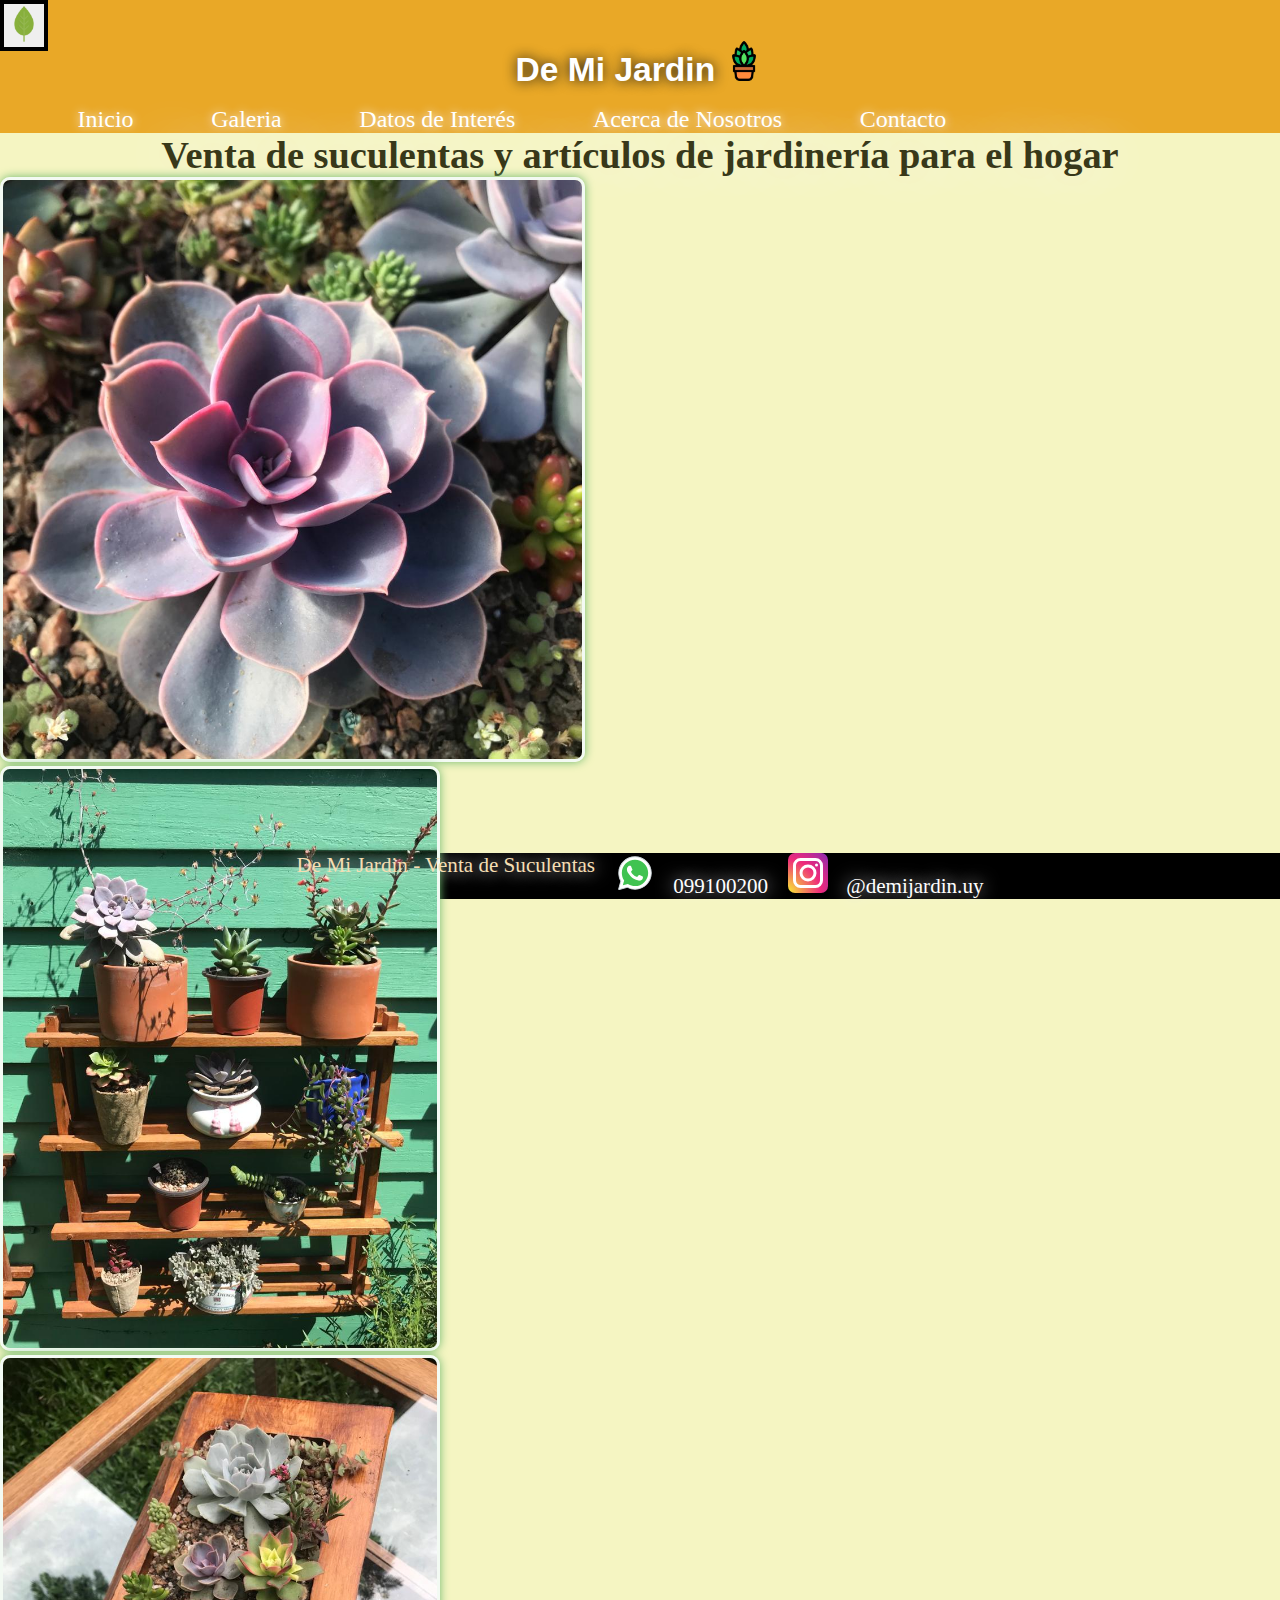
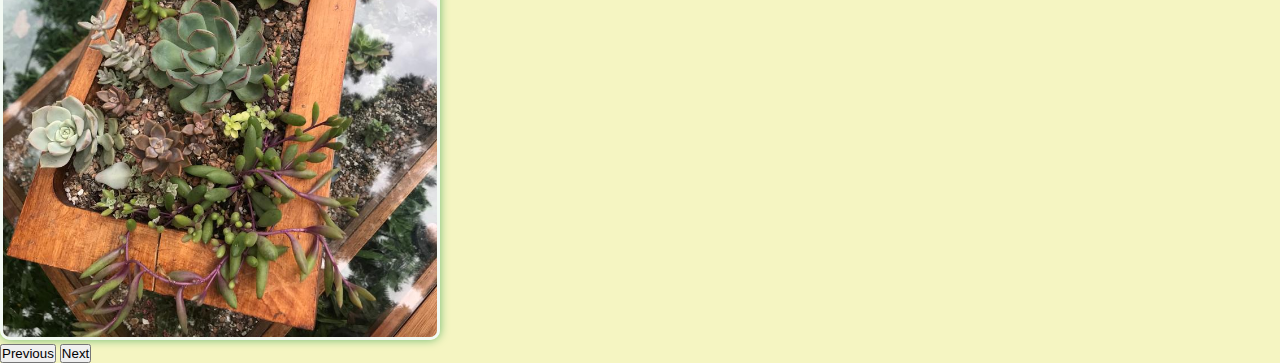
<file: index.html>
<!doctype html>
<html lang="es">

<head>
  <meta charset="utf-8">
  <meta name="viewport" content="width=device-width, initial-scale=1">
  <link href="https://cdn.jsdelivr.net/npm/bootstrap@5.0.2/dist/css/bootstrap.min.css" rel="stylesheet"
    integrity="sha384-EVSTQN3/azprG1Anm3QDgpJLIm9Nao0Yz1ztcQTwFspd3yD65VohhpuuCOmLASjC" crossorigin="anonymous">
  <link rel="stylesheet" href="css/style.css">
  <link rel="shortcut icon" href="src/ico.png" type="image/x-icon">
  <title>Inicio</title>
</head>

<body class="inicio-body">

  <header class="">
    <nav class="navbar navbar-expand-lg navbar-dark bg-color-barra  ">

      <div class="container-fluid   col-sm-12 " >
        <button class="navbar-toggler boton-nav" type="button" data-bs-toggle="collapse"
          data-bs-target="#navbarToggleExternalContent" aria-controls="navbarToggleExternalContent"
          aria-expanded="false" aria-label="Toggle navigation">
          <span class="navbar-toggler-icon"></span><img src="src/hoja.png" width="40px" alt="hoja">
        </button>
        <h1 class="h1-nav"><a href="index.html"> De Mi Jardin <img class="h1-sucu" src="src/h1-sucu.png" alt=""></a>
        </h1>
          <ul class="menu-pc  d-none d-lg-flex">
          <li><a href="">Inicio</a></li>
          <li><a href="">Galeria</a></li>
          <li><a href="">Datos de Interés</a></li>
          <li><a href="">Acerca de Nosotros</a></li>
          <li><a href="pages/contacto.html">Contacto</a></li>
        </ul>

      </div>
      <div class="collapse" id="navbarToggleExternalContent">
        <div class="bg-color-botones ">
          <ul class="menu-cel ">
            <li><a href="">Inicio</a></li>
            <li><a href="">Galeria</a></li>
            <li><a href="">Datos de Interés</a></li>
            <li><a href="">Acerca de Nosotros</a></li>
            <li><a href="pages/contacto.html">Contacto</a></li>
          </ul>
        </div>
      </div>

    </nav>
  </header>
  <main class=" row align-items-center   no-pad">

    <div id="carouselExampleFade "
      class="row div-main align-items-center justify-content-around  no-pad carousel slide carousel-fade"
      data-bs-ride="carousel">
      <div class="col-lg-12">
        <h2 class="inicio-h2 " id="delay">
          Venta de suculentas y artículos de jardinería para el hogar
        </h2>
      </div>
      <div class="carousel-inner col-lg-12 anim-carousel">
        <div class="carousel-item active">
          <img src="src/rosada.jpeg" class="img-carousel d-block mx-auto " alt="...">
        </div>
        <div class="carousel-item inactive">
          <img src="src/estante_cuadrado.jpeg" class="img-carousel d-block mx-auto " alt="...">
        </div>
        <div class="carousel-item inactive">
          <img src="src/grande.jpeg" class="img-carousel d-block mx-auto " alt="...">
        </div>
      </div>
      <button class="carousel-control-prev " type="button" data-bs-target="#carouselExampleFade" data-bs-slide="prev">
        <span class="carousel-control-prev-icon " aria-hidden="true"></span>
        <span class="visually-hidden ">Previous</span>
      </button>
      <button class="carousel-control-next aa" type="button" data-bs-target="#carouselExampleFade" data-bs-slide="next">
        <span class="carousel-control-next-icon " aria-hidden="true"></span>
        <span class="visually-hidden ">Next</span>
      </button>
    </div>
  </main>
  <footer>
    <div class="iconos-footer"><a href="https://web.whatsapp.com/" target="_blank"><img class="wpp-ico"
          src="src/whatsappSVG.svg" alt="" /> <span class="datoswpp datos">099100200</span> </a> <a
        href="https://www.instagram.com/demijardin.uy/" target="_blank"><img class="ig-ico" src="src/instagramSVG.svg"
          alt="" /> <span class="datosig datos">@demijardin.uy</sp></a> </div>
    <div>De Mi Jardin - Venta de Suculentas</div>
  </footer>
  <script src="https://cdn.jsdelivr.net/npm/bootstrap@5.0.2/dist/js/bootstrap.bundle.min.js"
    integrity="sha384-MrcW6ZMFYlzcLA8Nl+NtUVF0sA7MsXsP1UyJoMp4YLEuNSfAP+JcXn/tWtIaxVXM"
    crossorigin="anonymous"></script>
</body>

</html>
</file>
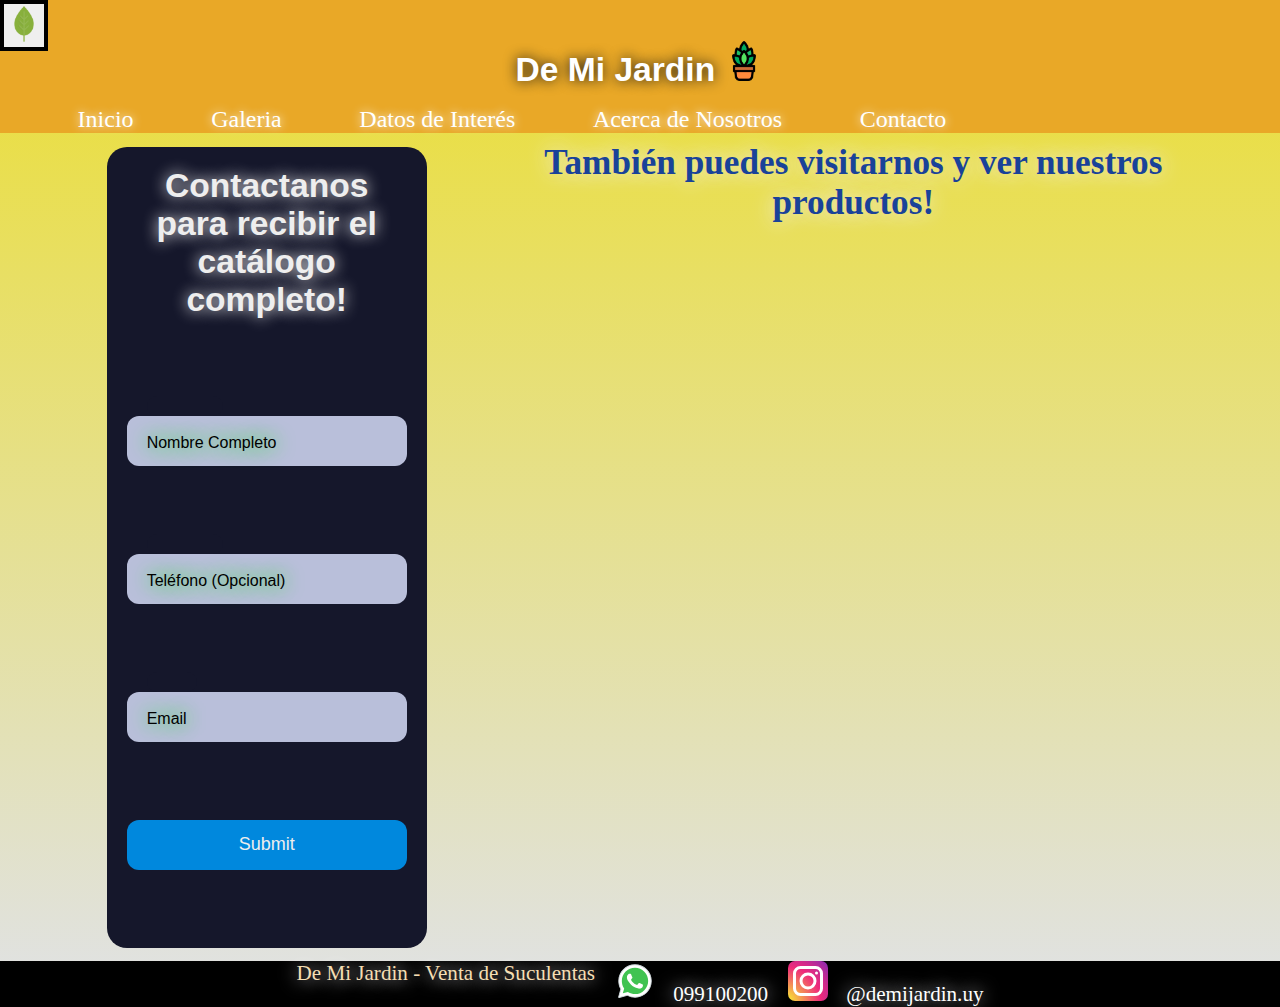
<file: pages/contacto.html>
<!DOCTYPE html>
<html lang="en">
<head>
    <meta charset="UTF-8">
    <meta http-equiv="X-UA-Compatible" content="IE=edge">
    <meta name="viewport" content="width=device-width, initial-scale=1.0">
    <link href="https://cdn.jsdelivr.net/npm/bootstrap@5.0.2/dist/css/bootstrap.min.css" rel="stylesheet"
    integrity="sha384-EVSTQN3/azprG1Anm3QDgpJLIm9Nao0Yz1ztcQTwFspd3yD65VohhpuuCOmLASjC" crossorigin="anonymous">
    <link rel="stylesheet" href="../css/style.css">
    <link rel="shortcut icon" href="../src/ico.png" type="image/x-icon">
    <title>Contacto</title>
</head>
<body class="contacto-body">
    <header>
        <nav class="navbar navbar-expand-lg navbar-dark bg-color-barra  ">
    
          <div class="container-fluid   col-sm-12">
            <button class="navbar-toggler boton-nav" type="button" data-bs-toggle="collapse"
              data-bs-target="#navbarToggleExternalContent" aria-controls="navbarToggleExternalContent"
              aria-expanded="false" aria-label="Toggle navigation">
              <span class="navbar-toggler-icon"></span><img src="../src/hoja.png" width="40px" alt="hoja">
            </button>
            <h1 class="h1-nav"><a href="../index.html"> De Mi Jardin <img class="h1-sucu" src="../src/h1-sucu.png" alt=""></a>
            </h1>
              <ul class="menu-pc  d-none d-lg-flex">
              <li><a href="../index.html">Inicio</a></li>
              <li><a href="">Galeria</a></li>
              <li><a href="">Datos de Interés</a></li>
              <li><a href="">Acerca de Nosotros</a></li>
              <li><a href="">Contacto</a></li>
            </ul>
    
          </div>
          <div class="collapse" id="navbarToggleExternalContent">
            <div class="bg-color-botones ">
              <ul class="menu-cel ">
                <li><a href="../index.html">Inicio</a></li>
                <li><a href="">Galeria</a></li>
                <li><a href="">Datos de Interés</a></li>
                <li><a href="">Acerca de Nosotros</a></li>
                <li><a href="">Contacto</a></li>
              </ul>
            </div>
          </div>
        </nav>
      </header>
      <main class="formulario-mapa">
        <div class="form">
            <div class="title">Contactanos para recibir el catálogo completo!</div>
            <div class="input-container ic1">
              <input id="firstname" class="input" type="text" placeholder=" " required />
              <div class="cut"></div>
              <label for="firstname"  class="placeholder" >Nombre Completo</label>
            </div>
            <div class="input-container ic2">
              <input id="lastname" class="input" type="text" placeholder=" " required/>
              <div class="cut"></div>
              <label for="lastname" class="placeholder" type="number">Teléfono (Opcional)</label>
            </div>
            <div class="input-container ic2">
              <input id="email" class="input" type="text" placeholder=" " required/>
              <div class="cut cut-short"></div>
              <label for="email" class="placeholder">Email</>
            </div>
            <input type="submit" class="submit">
          </div>
          <div class="cont-mapa">
          <h2 class="maptit">También puedes visitarnos y ver nuestros productos!</h2>
          <iframe src="https://www.google.com/maps/embed?pb=!1m18!1m12!1m3!1d209625.4367737571!2d-56.2364387!3d-34.8210983!2m3!1f0!2f0!3f0!3m2!1i1024!2i768!4f13.1!3m3!1m2!1s0x959f80ffc63bf7d3%3A0x6b321b2e355bec99!2sMontevideo%2C%20Departamento%20de%20Montevideo!5e0!3m2!1ses!2suy!4v1653847920494!5m2!1ses!2suy"  style="border:0;" allowfullscreen="" loading="lazy" referrerpolicy="no-referrer-when-downgrade"></iframe>
        </div>
      </main>
      <footer>
        <div class="iconos-footer"><a href="https://web.whatsapp.com/" target="_blank"><img class="wpp-ico"
              src="../src/whatsappSVG.svg" alt="" /> <span class="datoswpp datos">099100200</span> </a> <a
            href="https://www.instagram.com/demijardin.uy/" target="_blank"><img class="ig-ico" src="../src/instagramSVG.svg"
              alt="" /> <span class="datosig datos">@demijardin.uy</span></a> </div>
        <div>De Mi Jardin - Venta de Suculentas</div>
      </footer>

      <script src="https://cdn.jsdelivr.net/npm/bootstrap@5.0.2/dist/js/bootstrap.bundle.min.js"
      integrity="sha384-MrcW6ZMFYlzcLA8Nl+NtUVF0sA7MsXsP1UyJoMp4YLEuNSfAP+JcXn/tWtIaxVXM"
      crossorigin="anonymous"></script>
</body>
</html>
</file>
<file: css/style.css>
* {
     margin: 0;
     padding: 0;
     box-sizing: border-box;
 }

 .row.no-pad {
     margin-right: 0;
     margin-left: 0;
 }

 .row.no-pad>[class*='col-'] {
     padding-right: 0;
     padding-left: 0;
 }

 body {
     background-color: rgb(245, 245, 194);
 }

 .containerfluid {
     width: 100%;
 }

 .nav {
     width: 100%;
     color: black;
 }

 .navbar {
     background-color: rgb(235, 215, 215);
     color: black;

 }

 .h1-nav a {
     color: rgb(255, 255, 255);
     text-shadow: 0px 0px 13px rgb(18, 19, 18);
 }

 .h1-sucu {
     height: 35px;
     margin-top: -10px;
 }

 .h1-nav {
     margin-bottom: -8px;
     bottom: 0;
     font-family: Arial, Helvetica, sans-serif;

     text-align: center;
     color: rgb(250, 250, 250);
     font-size: 2.1em;
     font-weight: 550;
 }

 .bg-color-botones {
     background-color: rgb(233, 168, 39);
 }

 .bg-color-barra {
     background-color:  rgb(233, 168, 39);
 }

 .menu-cel {
     margin-top: 3vh;
     height: 81vh;
     width: 100vw;
     list-style: none;
     display: grid;
 }

 .menu-cel li {
     font-size: 1.9em;
     text-align: center;

     width: 100%;
 }

 .cont-nav {
     width: 100%;
     align-items: flex-end;
 }

 a {
     text-decoration: none;
 }

 li a {
     color: white;
     text-shadow: 0px 0px 10px rgb(255, 255, 255);
     text-decoration: none;
 }

 a:hover {
     color: rgb(16, 218, 49);
 }


 .div-main {
     height: 100vh;
 }

 /* Comienza MAIN */
 .inicio-h2 {
     font-size: 2.5em;
     font-weight: 600;
     font-family: "roboto";
     color: rgb(56, 56, 25);
     text-shadow: 0px 0px 50px rgb(245, 235, 235);
     text-align: center;
     
 }

 .boton-nav {
     border: 4px solid;
 }

 .carousel {
     width: 100%;
 }

 .img-carousel {
    align-self: flex-start;
     height: 50vh;
     width: auto;
     border: 3px solid rgb(243, 250, 243);
     box-shadow: 0px 0px 10px rgb(109, 184, 109);
     border-radius: 10px;
 }

 /* Comienza Footer */

 footer {
     width: 100%;
     color: wheat;
     background-color: black;
     font-size: 1.2em;
     text-shadow: 0px 0px 18px rgb(238, 238, 243);

     bottom: 0;
 }

 .iconos-footer {
     display: flex;
     justify-content: center;
 }

 footer div {
     text-align: center;
     font-size: 1.1em;
 }

 .wpp-ico {
     height: 40px;
     margin-right: 1vw;
 }

 .ig-ico {
     height: 40px;
     align-self: center;
     margin: 0px 1vw;
 }

 .datos {
     color: white;
 }

 .datoswpp:hover {
     color: rgb(61, 194, 61);
 }

 .datosig:hover {
     color: rgb(224, 67, 177);
 }

 /* Comienza GALERÍA */

 /* .div-galeria {
     width: 100%;
     height: 65vh;
 }
 .paginas-h1 {
     font-family: Arial, Helvetica, sans-serif;
     text-align: center;
     color: rgb(127, 182, 145);
     font-size: 2.3em;
     font-weight: 550;
     text-shadow: 0px 0px 10px rgb(234, 239, 245);
     margin: 20px 0px;
     align-self: center;
     text-align: center;
 } */

 /* Contacto */
 .contacto-body {
     background-image: linear-gradient(to top, rgb(224, 226, 231), rgb(235, 222, 50));
 }

 .cont-mapa {
     width: 100%;
     display: flex;
     flex-wrap: wrap;
     justify-content: center;

 }

 iframe {
     width: 94%;
     height: 32vh;
     align-self: center;
 }

 .formulario-mapa {
     margin: 3vh 0px;
     display: flex;
     flex-wrap: wrap;
     justify-content: center;
     height: 135vh;
     align-items: space-evenly;
 }

 .form {
     background-color: #15172b;
     border-radius: 20px;
     box-sizing: border-box;
     height: 74vh;
     padding: 20px;
     width: 320px;
     display: flex;
     flex-wrap: wrap;
 }

 .title {
     color: #eee;
     font-family: sans-serif;
     font-size: 1.1em;
     font-weight: 600;
     text-align: center;
     text-shadow: 0px 0px 15px white;
 }

 .subtitle {
     color: #eee;
     font-family: sans-serif;
     font-size: 16px;
     font-weight: 600;
     margin-top: 10px;
 }

 .input-container {
     height: 50px;
     position: relative;
     width: 100%;
 }

 .ic1 {
     margin-top: 40px;
 }

 .ic2 {
     margin-top: 30px;
 }

 .input {
     background-color: #b9bfda;
     border-radius: 12px;
     border: 0;
     box-sizing: border-box;
     color: #eee;
     font-size: 18px;
     height: 100%;
     outline: 0;
     padding: 4px 20px 0;
     width: 100%;
 }

 .cut {
     background-color: #15172b;
     border-radius: 10px;
     height: 20px;
     left: 20px;
     position: absolute;
     top: -20px;
     transform: translateY(0);
     transition: transform 200ms;
     width: 76px;
 }

 .cut-short {
     width: 50px;
 }

 .input:focus~.cut,
 .input:not(:placeholder-shown)~.cut {
     transform: translateY(8px);
 }

 .placeholder {
     color: #000000;
     font-family: sans-serif;
     left: 20px;
     line-height: 14px;
     pointer-events: none;
     position: absolute;
     transform-origin: 0 50%;
     transition: transform 200ms, color 200ms;
     top: 20px;
     text-shadow: 0px 0px 20px rgb(14, 236, 26);
 }

 .input:focus~.placeholder,
 .input:not(:placeholder-shown)~.placeholder {
     transform: translateY(-30px) translateX(10px) scale(0.75);
 }

 .input:not(:placeholder-shown)~.placeholder {
     color: #808097;
 }

 .input:focus~.placeholder {
     color: #dc2f55;
 }

 .submit {
     background-color: #08d;
     border-radius: 12px;
     border: 0;
     box-sizing: border-box;
     color: #eee;
     cursor: pointer;
     font-size: 18px;
     height: 50px;
     margin-top: 20px;
     outline: 0;
     text-align: center;
     width: 100%;
 }

 .submit:active {
     background-color: #06b;
 }

 .maptit {
     padding: 10px;
     font-size: 2.2em;
     text-align: center;
     color: rgb(25, 66, 153);
     text-shadow: 0px 0px 20px #eee;

 }

 /* Animaciones */
 .anim-carousel {
     animation-duration: 3.6s;
     animation-name: slidein;
 }


 @keyframes slidein {
     from {
         margin-left: 100%;
         width: 300%
     }

     to {
         margin-left: 0%;
         width: 100%;
     }
     
 }
 #delay {
    font-size: 2.4em;
    transition-property: font-size;
    transition-duration: 4s;
    transition-delay:2s;
  }
  
  #delay:hover {
    font-size: 2.1em;
    color: rgb(38, 204, 60);
  }

  .form iframe{
    
    transition: height 2.2s;
  }
  .form:hover, iframe:hover{
    height: 95vh;
  }

 @media only screen and (min-width: 992px) {

     .div-main {
         height: 80vh;
     }

     .menu-cel {
         display: none;
     }

     .menu-pc {
         list-style: none;
         display: flex;
         width: 80%;
         justify-content: space-evenly;
         margin-top: 25px;
     }

     .menu-pc li {
         font-size: 1.5em;
     }

     .h1-sucu {
         height: 40px;
         margin-top: -10px;
     }

     .div-galeria {
         height: 63vh;
     }

     .img-carousel {
         height: 65vh;
     }

     footer {
         display: flex;
         flex-direction: row-reverse;
         justify-content: center;
     }

     .iconos-footer {
         margin-left: 20px;
     }

     .ig-ico {
         margin-left: 20px;
     }

     .inicio-h2 {
         font-size: 2.2em;
     }

     /* Media Contacto */
     .formulario-mapa {
         width: 100%;
         margin: 0;
         flex-wrap: nowrap;
         height: 92vh;
         align-items: center;
         justify-content: space-evenly;
     }

     .form {
         height: 89vh;
     }

     iframe {
         margin-top: 5.5vh;
         width: 80%;
         height: 60vh;

     }

     .cont-mapa {
         align-self: flex-start;
         width: 50vw;

     }

     .title {
         font-size: 2.1em;
     }
 }
</file>
